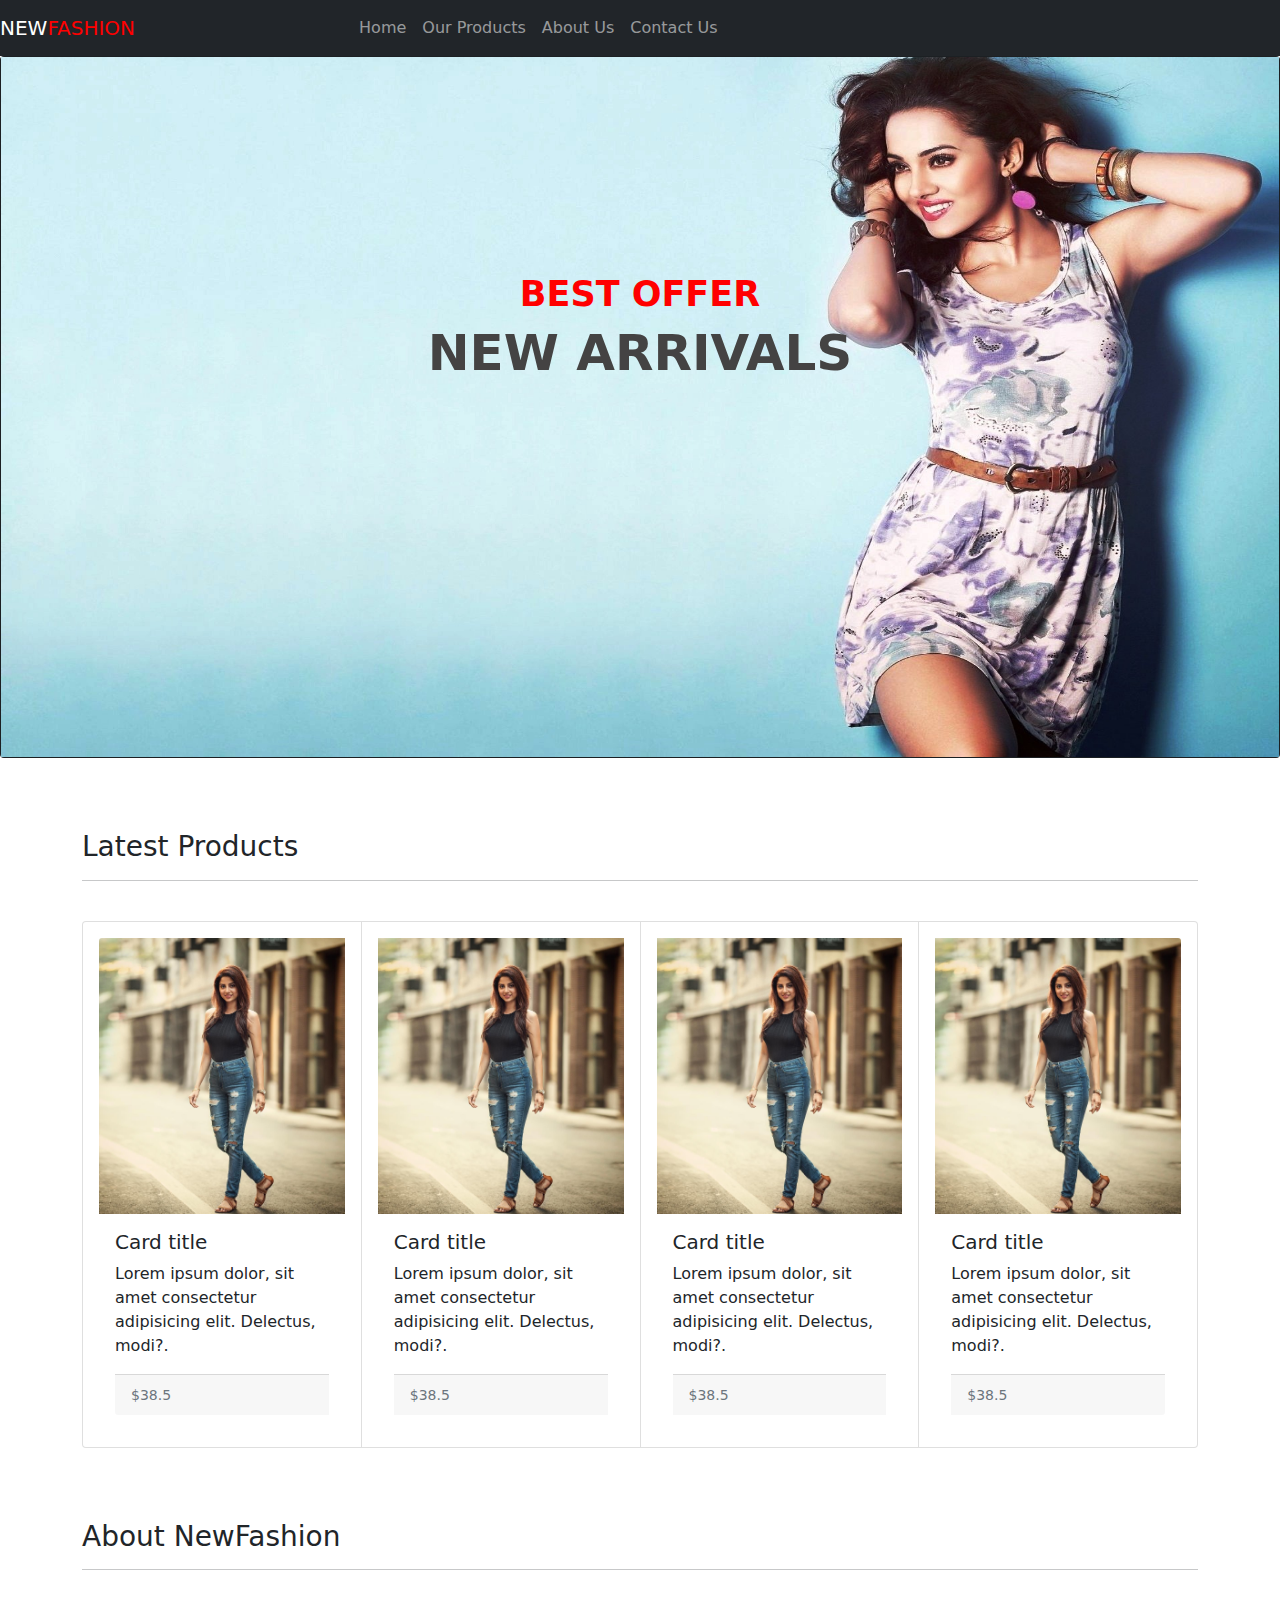
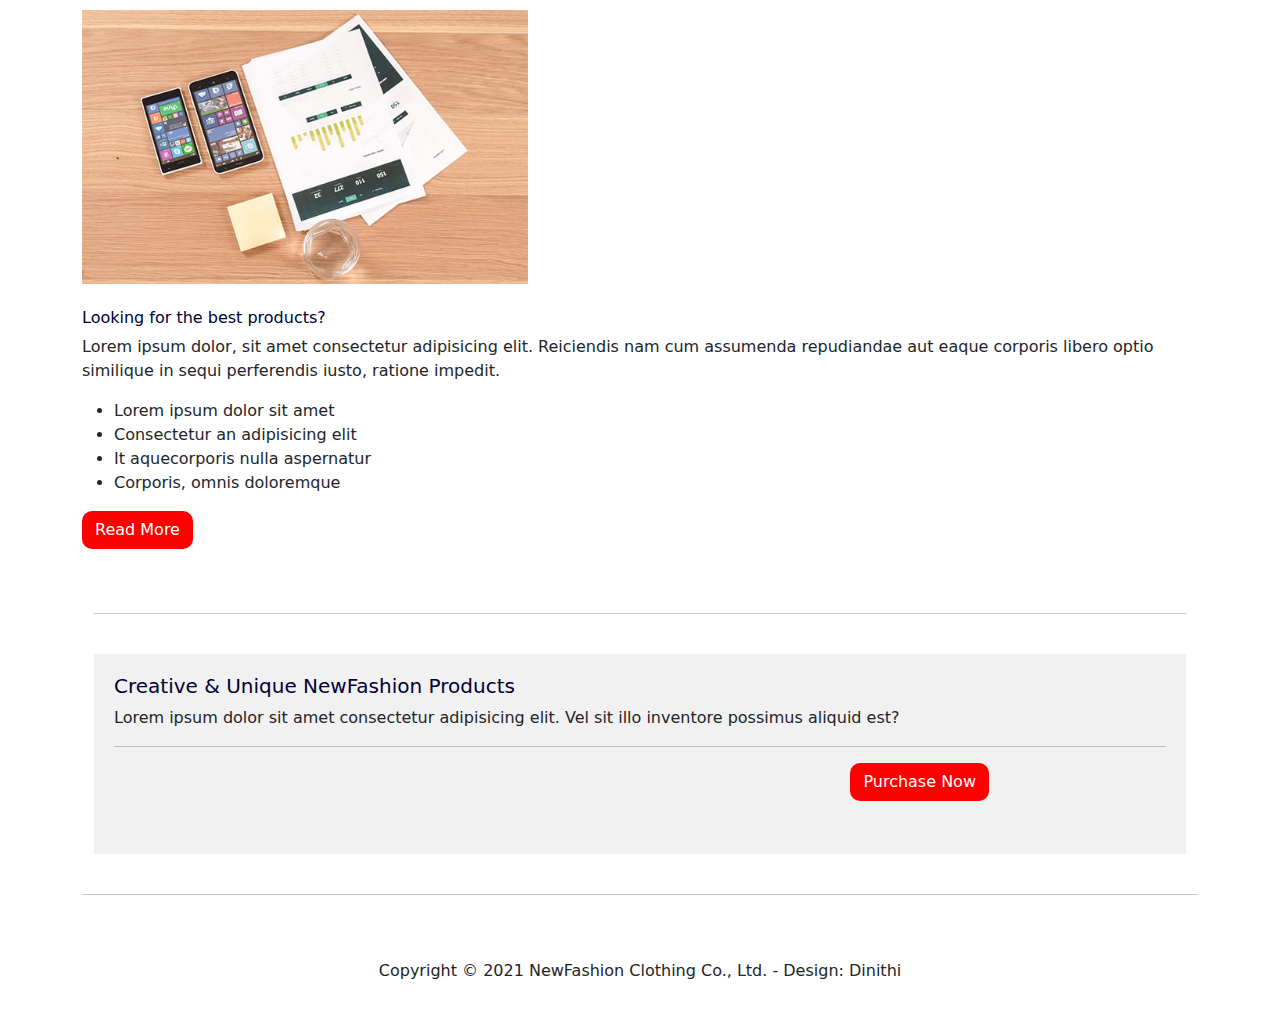
<file: index.html>
<!DOCTYPE html>
<html lang="en">
<head>
    <meta charset="UTF-8">
    <meta http-equiv="X-UA-Compatible" content="IE=edge">
    <meta name="viewport" content="width=device-width, initial-scale=1.0">
    <link rel="stylesheet" href="css/bootstrap.css">
    <link rel="stylesheet" href="assert/style.css">
    <title>NEWFASHION</title>
</head>
<body>

  <nav class="navbar navbar-expand-sm navbar-dark bg-dark " >
    <a class="navbar-brand" href="#" id="brand">
      NEW<span>FASHION</span>
    </a>
     <button class="navbar-toggler" data-toggle="collapse" data-target="#toggle"><span class="navbar-toggler-icon"></span></button>
    <div class="collapse navbar-collapse" id="toggle">

      <ul class="navbar-nav">
        <li class="nav-item"> <a href="index.html" class="nav-link" >Home</a></li>
        <li class="nav-item"> <a href="product.html" class="nav-link" >Our Products</a></li>
        <li class="nav-item"> <a href="about.html" class="nav-link" >About Us</a></li>
        <li class="nav-item"> <a href="contact.html" class="nav-link" >Contact Us</a></li>
  
      </ul>
    </div>
    
  </nav>

  
  <div class="card bg-dark">
    <img src="image/main.png" alt="" >
    <div class="card-img-overlay">
      <h5>BEST OFFER</h5>
      <h1>NEW ARRIVALS </h1>
    </div>
  </div>
     
  <br><br><br>

 

  <div class="container">
 
    <h3>Latest Products</h3>
    <hr>
    <br>
    <div class="card-group">
      <div class="card ">
        <div class="card-body ">
            <img class="card-img-top" src="image/a3.jpg" alt="Card image cap">
            <div class="card-body">
              <h5 class="card-title">Card title</h5>
              <p class=" card-text ">Lorem ipsum dolor, sit amet consectetur adipisicing elit. Delectus, modi?.</p>
              <div class="card-footer">
                <small class="text-muted">$38.5</small>
              </div>
            </div>
        </div>
      </div>
      <div class="card" >
        <div class="card-body ">
            <img class="card-img-top" src="image/a3.jpg" alt="Card image cap">
            <div class="card-body">
              <h5 class="card-title">Card title</h5>
              <p class="card-text">Lorem ipsum dolor, sit amet consectetur adipisicing elit. Delectus, modi?.</p>
              <div class="card-footer">
                <small class="text-muted">$38.5</small>
              </div>
            </div>
        </div>
      </div>
     
      <div class="card" >
        <div class="card-body ">
            <img class="card-img-top" src="image/a3.jpg" alt="Card image cap">
            <div class="card-body">
              <h5 class="card-title">Card title</h5>
              <p class="card-text">Lorem ipsum dolor, sit amet consectetur adipisicing elit. Delectus, modi?.</p>
              <div class="card-footer">
                <small class="text-muted">$38.5</small>
              </div>
            </div>
        </div>
      </div>
      <div class="card " >
        <div class="card-body ">
            <img class="card-img-top" src="image/a3.jpg" alt="Card image cap">
            <div class="card-body">
              <h5 class="card-title">Card title</h5>
              <p class="card-text">Lorem ipsum dolor, sit amet consectetur adipisicing elit. Delectus, modi?.</p>
              <div class="card-footer">
                <small class="text-muted">$38.5</small>
              </div>
            </div>
        </div>
      </div>
    </div>
  </div>
  

  <br><br><br>

  <div class="container">

    <div class="row">
      <div class="col-12">
        <h3>About NewFashion</h3>
        <hr>
      </div>
    </div>

    <br>

    <div class="row">

      <div class="col-12">
      
        <img class="image" src="image/about.jpg " alt="" >

      </div>
    </div>
    <br>

    <div class="row">
      <div class="col-12">
        <h6>Looking for the best products?</h6>
  
        <p>Lorem ipsum dolor, sit amet consectetur adipisicing elit. Reiciendis nam cum assumenda repudiandae aut eaque corporis libero optio similique in sequi perferendis iusto, ratione impedit.</p>
     
     <ul>
       <li>Lorem ipsum dolor sit amet</li>
       <li>Consectetur an adipisicing elit</li>
       <li>It aquecorporis nulla aspernatur</li>
       <li>Corporis, omnis doloremque</li>

     </ul>

     <a class="btn " href="about.html" role="button">Read More</a>
      </div>
    </div>

    <br>

    <div class="container">
      <br>
      <hr>
      <br>
       <div class="jumbotron ">
         <h5>Creative & Unique NewFashion Products</h5>      
         <p>Lorem ipsum dolor sit amet consectetur adipisicing elit. Vel sit illo inventore possimus aliquid est?</p>

          <hr>
         <a class="btn" href="product.html" role="button">Purchase Now</a>
       </div>
        
    </div>
     
   
  </div>

  
  <br>

  <div class="container">
    <hr>
  </div>
  <br><br>
  <footer>
    <div class="container">
      <div class="row">
        <div class="col-md-12">
          <div class="inner-content">
            <p>Copyright &copy; 2021 NewFashion Clothing Co., Ltd.
          
          - Design: <a rel="nofollow noopener" target="_blank">Dinithi</a></p>
          </div>
        </div>
      </div>
    </div>
  </footer>
     
    
  <script src="https://code.jquery.com/jquery-3.2.1.slim.min.js" integrity="sha384-KJ3o2DKtIkvYIK3UENzmM7KCkRr/rE9/Qpg6aAZGJwFDMVNA/GpGFF93hXpG5KkN" crossorigin="anonymous"></script>
<script src="https://cdnjs.cloudflare.com/ajax/libs/popper.js/1.12.9/umd/popper.min.js" integrity="sha384-ApNbgh9B+Y1QKtv3Rn7W3mgPxhU9K/ScQsAP7hUibX39j7fakFPskvXusvfa0b4Q" crossorigin="anonymous"></script>
<script src="https://maxcdn.bootstrapcdn.com/bootstrap/4.0.0/js/bootstrap.min.js" integrity="sha384-JZR6Spejh4U02d8jOt6vLEHfe/JQGiRRSQQxSfFWpi1MquVdAyjUar5+76PVCmYl" crossorigin="anonymous"></script>
</body>
</html>
</file>
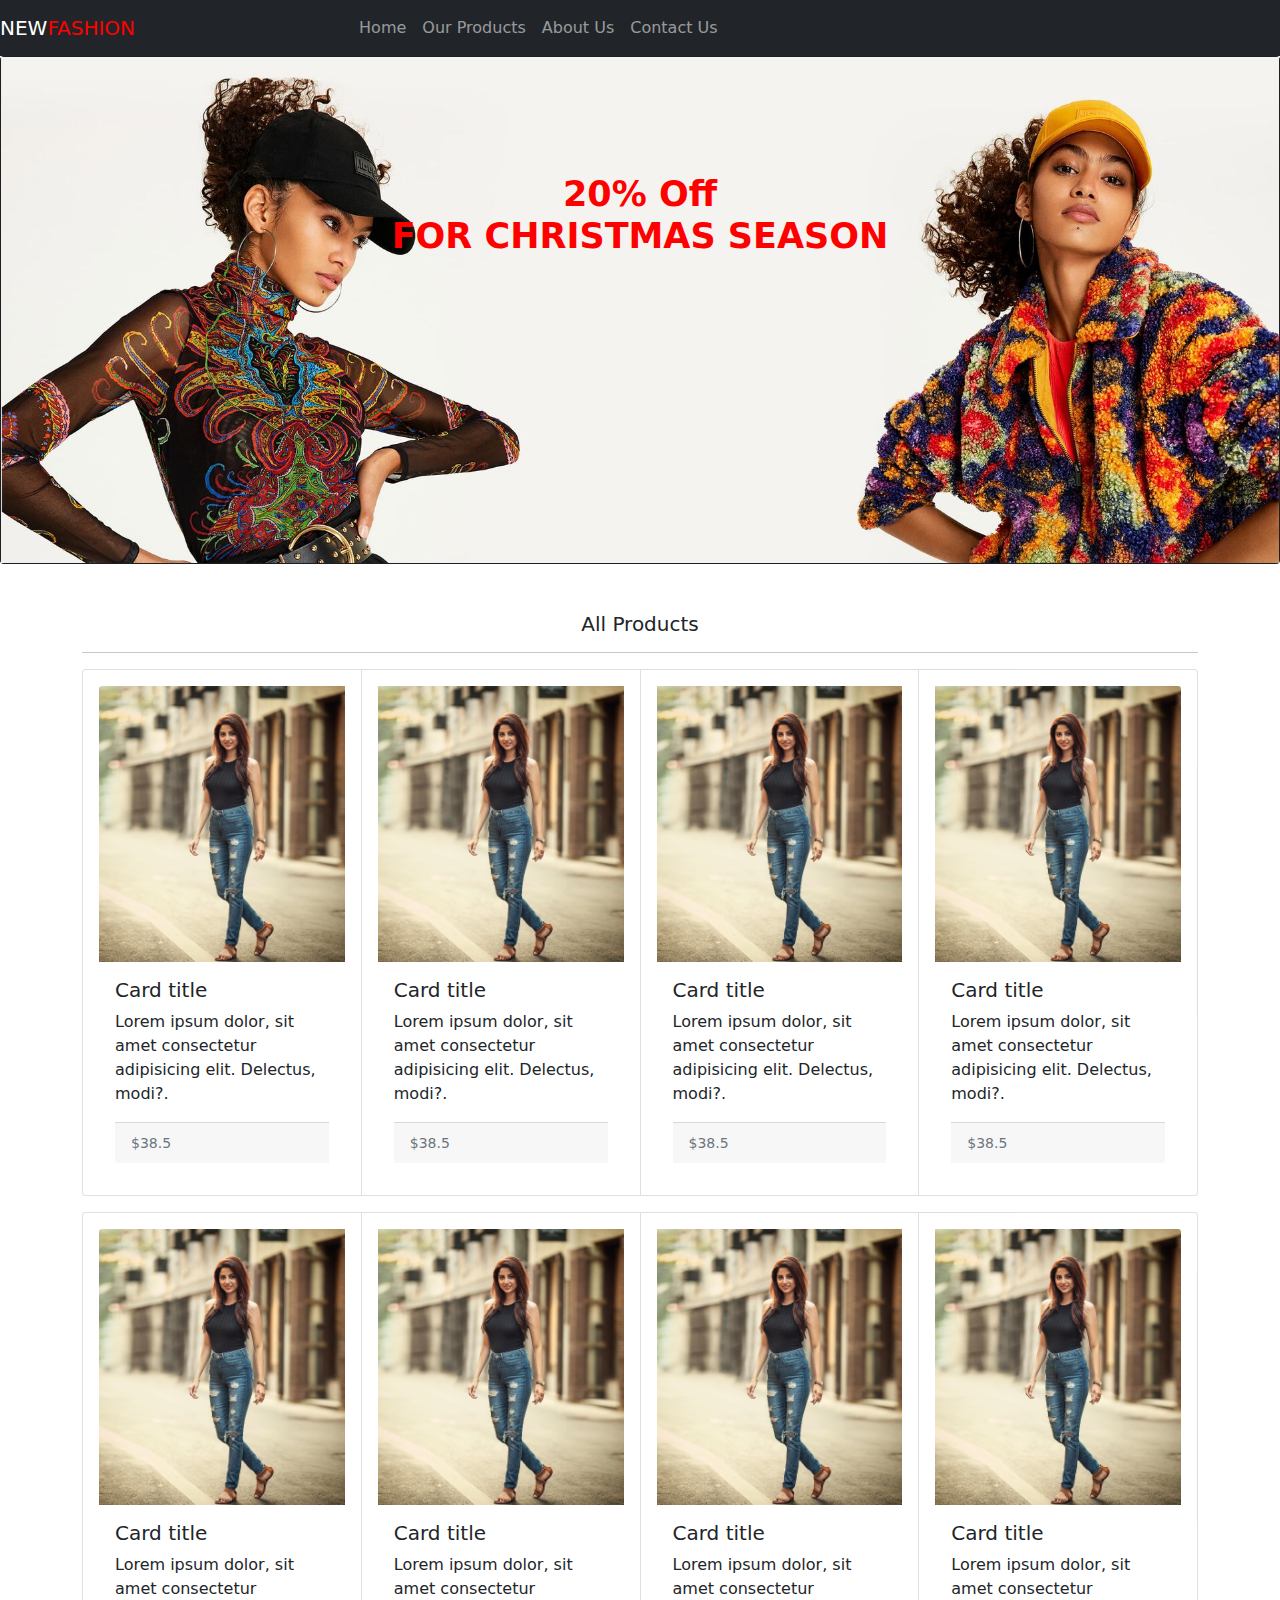
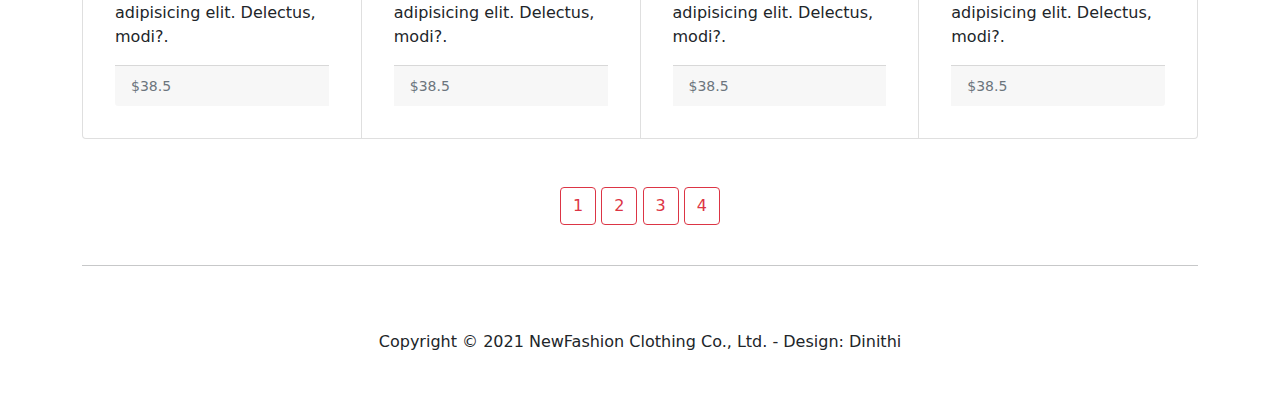
<file: product.html>
<!DOCTYPE html>
<html lang="en">
<head>
    <meta charset="UTF-8">
    <meta http-equiv="X-UA-Compatible" content="IE=edge">
    <meta name="viewport" content="width=device-width, initial-scale=1.0">
    <link rel="stylesheet" href="css/bootstrap.css">
    <link rel="stylesheet" href="assert/styleproduct.css">
    <title>Product</title>
</head>
<body>
    
  <nav class="navbar navbar-expand-sm navbar-dark bg-dark " >
    <a class="navbar-brand" href="#" id="brand">
      NEW<span>FASHION</span>
    </a>
     <button class="navbar-toggler" data-toggle="collapse" data-target="#toggle"><span class="navbar-toggler-icon"></span></button>
    <div class="collapse navbar-collapse" id="toggle">

      <ul class="navbar-nav">
        <li class="nav-item"> <a href="index.html" class="nav-link" >Home</a></li>
        <li class="nav-item"> <a href="product.html" class="nav-link" >Our Products</a></li>
        <li class="nav-item"> <a href="about.html" class="nav-link" >About Us</a></li>
        <li class="nav-item"> <a href="contact.html" class="nav-link" >Contact Us</a></li>
  
      </ul>
    </div>
    
  </nav>

  <div class="card bg-dark">
    <img src="image/product.jpg" alt="" >
    <div class="card-img-overlay">
      
      <h1>20% Off <br>
    FOR CHRISTMAS SEASON </h1>
    </div>
  </div>

  <br><br>

  <div class="products">

    <div class="container">

        <h3>All Products</h3>
        <hr>

        <div class="card-group mt-3">
            <div class="card ">
              <div class="card-body ">
                  <img class="card-img-top" src="image/a3.jpg" alt="Card image cap">
                  <div class="card-body">
                    <h5 class="card-title">Card title</h5>
                    <p class="card-text">Lorem ipsum dolor, sit amet consectetur adipisicing elit. Delectus, modi?.</p>
                    <div class="card-footer">
                      <small class="text-muted">$38.5</small>
                    </div>
                  </div>
              </div>
            </div>
            <div class="card" >
              <div class="card-body ">
                  <img class="card-img-top" src="image/a3.jpg" alt="Card image cap">
                  <div class="card-body">
                    <h5 class="card-title">Card title</h5>
                    <p class="card-text">Lorem ipsum dolor, sit amet consectetur adipisicing elit. Delectus, modi?.</p>
                    <div class="card-footer">
                      <small class="text-muted">$38.5</small>
                    </div>
                  </div>
              </div>
            </div>
           
            <div class="card" >
              <div class="card-body ">
                  <img class="card-img-top" src="image/a3.jpg" alt="Card image cap">
                  <div class="card-body">
                    <h5 class="card-title">Card title</h5>
                    <p class="card-text">Lorem ipsum dolor, sit amet consectetur adipisicing elit. Delectus, modi?.</p>
                    <div class="card-footer">
                      <small class="text-muted">$38.5</small>
                    </div>
                  </div>
              </div>
            </div>
            <div class="card " >
              <div class="card-body ">
                  <img class="card-img-top" src="image/a3.jpg" alt="Card image cap">
                  <div class="card-body">
                    <h5 class="card-title">Card title</h5>
                    <p class="card-text">Lorem ipsum dolor, sit amet consectetur adipisicing elit. Delectus, modi?.</p>
                    <div class="card-footer">
                      <small class="text-muted">$38.5</small>
                    </div>
                  </div>
              </div>
            </div>
          </div>

          <div class="card-group mt-3">
            <div class="card ">
              <div class="card-body ">
                  <img class="card-img-top" src="image/a3.jpg" alt="Card image cap">
                  <div class="card-body">
                    <h5 class="card-title">Card title</h5>
                    <p class="card-text">Lorem ipsum dolor, sit amet consectetur adipisicing elit. Delectus, modi?.</p>
                    <div class="card-footer">
                      <small class="text-muted">$38.5</small>
                    </div>
                  </div>
              </div>
            </div>
            <div class="card" >
              <div class="card-body ">
                  <img class="card-img-top" src="image/a3.jpg" alt="Card image cap">
                  <div class="card-body">
                    <h5 class="card-title">Card title</h5>
                    <p class="card-text">Lorem ipsum dolor, sit amet consectetur adipisicing elit. Delectus, modi?.</p>
                    <div class="card-footer">
                      <small class="text-muted">$38.5</small>
                    </div>
                  </div>
              </div>
            </div>
           
            <div class="card" >
              <div class="card-body ">
                  <img class="card-img-top" src="image/a3.jpg" alt="Card image cap">
                  <div class="card-body">
                    <h5 class="card-title">Card title</h5>
                    <p class="card-text">Lorem ipsum dolor, sit amet consectetur adipisicing elit. Delectus, modi?.</p>
                    <div class="card-footer">
                      <small class="text-muted">$38.5</small>
                    </div>
                  </div>
              </div>
            </div>
            <div class="card " >
              <div class="card-body ">
                  <img class="card-img-top" src="image/a3.jpg" alt="Card image cap">
                  <div class="card-body">
                    <h5 class="card-title">Card title</h5>
                    <p class="card-text">Lorem ipsum dolor, sit amet consectetur adipisicing elit. Delectus, modi?.</p>
                    <div class="card-footer">
                      <small class="text-muted">$38.5</small>
                    </div>
                  </div>
              </div>
            </div>
          </div>
          <br><br>

          <div class="btnx">
            <a class="btn btn-outline-danger" href="#" role="button">1</a>
          <a class="btn btn-outline-danger" href="#" role="button">2</a>
          <a class="btn btn-outline-danger" href="#" role="button">3</a>
          <a class="btn btn-outline-danger" href="#" role="button">4</a>
          </div>
          

    </div>

  </div>

  <br>

  <div class="container">
    <hr>
  </div>
  <br><br>
  <footer>
    <div class="container">
      <div class="row">
        <div class="col-md-12">
          <div class="inner-content">
            <p>Copyright &copy; 2021 NewFashion Clothing Co., Ltd.
          
          - Design: <a rel="nofollow noopener" target="_blank">Dinithi</a></p>
          </div>
        </div>
      </div>
    </div>
  </footer>
    
 
    <script src="https://code.jquery.com/jquery-3.2.1.slim.min.js" integrity="sha384-KJ3o2DKtIkvYIK3UENzmM7KCkRr/rE9/Qpg6aAZGJwFDMVNA/GpGFF93hXpG5KkN" crossorigin="anonymous"></script>
    <script src="https://cdnjs.cloudflare.com/ajax/libs/popper.js/1.12.9/umd/popper.min.js" integrity="sha384-ApNbgh9B+Y1QKtv3Rn7W3mgPxhU9K/ScQsAP7hUibX39j7fakFPskvXusvfa0b4Q" crossorigin="anonymous"></script>
    <script src="https://maxcdn.bootstrapcdn.com/bootstrap/4.0.0/js/bootstrap.min.js" integrity="sha384-JZR6Spejh4U02d8jOt6vLEHfe/JQGiRRSQQxSfFWpi1MquVdAyjUar5+76PVCmYl" crossorigin="anonymous"></script>
</body>
</html>
</file>
<file: assert/style.css>
nav {
  width: 100%;
  position: fixed;
  z-index: 1;
}

nav a span {
  color: red;
}

nav .navbar-nav {
  padding-left: 200px;
}

.card.bg-dark {
  text-align: center;
}

.card.bg-dark h5 {
  margin-top: 200px;
  color: red;
  font-weight: bold;
  font-size: 35px;
}

.card.bg-dark h1 {
  color: #444343;
  font-weight: bold;
  font-size: 50px;
}

.card.bg-dark img {
  height: 700px;
}

.container .col-12 img {
  width: 40%;
}

.container .btn {
  background-color: red;
  color: #ffffff;
  border-radius: 10px;
}

.container .btn:hover {
  background-color: black;
}

.container h6 {
  color: #000033;
}

.container ul li:hover {
  color: red;
}

.container .jumbotron {
  background-color: #f1f1f1;
  height: 200px;
  padding: 20px;
}

.container .jumbotron h5 {
  color: #000033;
}

.container .jumbotron .btn {
  background-color: red;
  color: #ffffff;
  margin-left: 70%;
}

.container .jumbotron .btn:hover {
  background-color: black;
}

footer .container .inner-content {
  text-align: center;
  margin-bottom: 50px;
}
/*# sourceMappingURL=style.css.map */
</file>
<file: assert/styleproduct.css>
nav {
  width: 100%;
  position: fixed;
  z-index: 1;
}

nav a span {
  color: red;
}

nav .navbar-nav {
  padding-left: 200px;
}

.card.bg-dark {
  text-align: center;
}

.card.bg-dark h1 {
  color: red;
  font-weight: bold;
  font-size: 35px;
  margin-top: 100px;
  height: 350x;
}

.products h3 {
  text-align: center;
  font-size: 20px;
}

.products h3:hover {
  color: red;
}

.products .btnx {
  text-align: center;
}

.products .btnx .btn btn-primary {
  background-color: #ffffff;
  color: black;
}

.products .btnx btn btn-primary:hover {
  color: red;
  font-weight: bold;
}

footer .container .inner-content {
  text-align: center;
  margin-bottom: 50px;
}
/*# sourceMappingURL=stylea.css.map */
</file>
